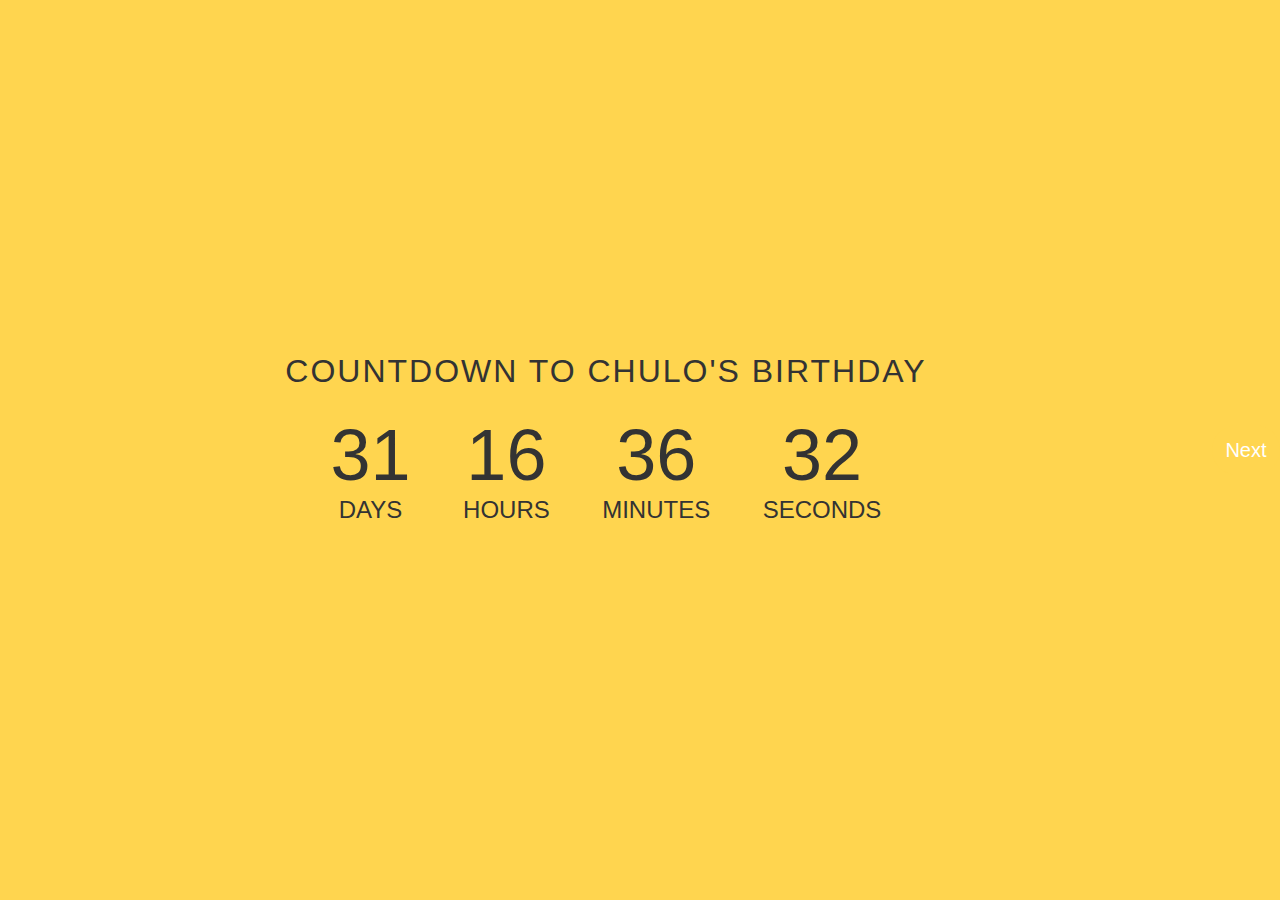
<file: index.html>
<!DOCTYPE html>
<html lang="en">
<head>
    <meta charset="UTF-8">
    <meta http-equiv="X-UA-Compatible" content="IE=edge">
    <meta name="viewport" content="width=device-width, initial-scale=1.0">
    <title>Document</title>
</head>
<link rel="stylesheet" href="style.css">
<body>
    <div class="container">
        <h1 id="headline">Countdown to CHULO'S BIRTHDAY</h1>
        <div id="countdown">
          <ul>
            <li><span id="days"></span>days</li>
            <li><span id="hours"></span>Hours</li>
            <li><span id="minutes"></span>Minutes</li>
            <li><span id="seconds"></span>Seconds</li>
          </ul>
        </div>
        <div id="content" class="emoji">
          <span>🥳</span>
          <span>🎉</span>
          <span>🎂</span>
        </div>
      </div>
      <button class="other" onclick="myBirthday()">Next</button>
    <script src="script.js"></script>
</body>
</html>
</file>
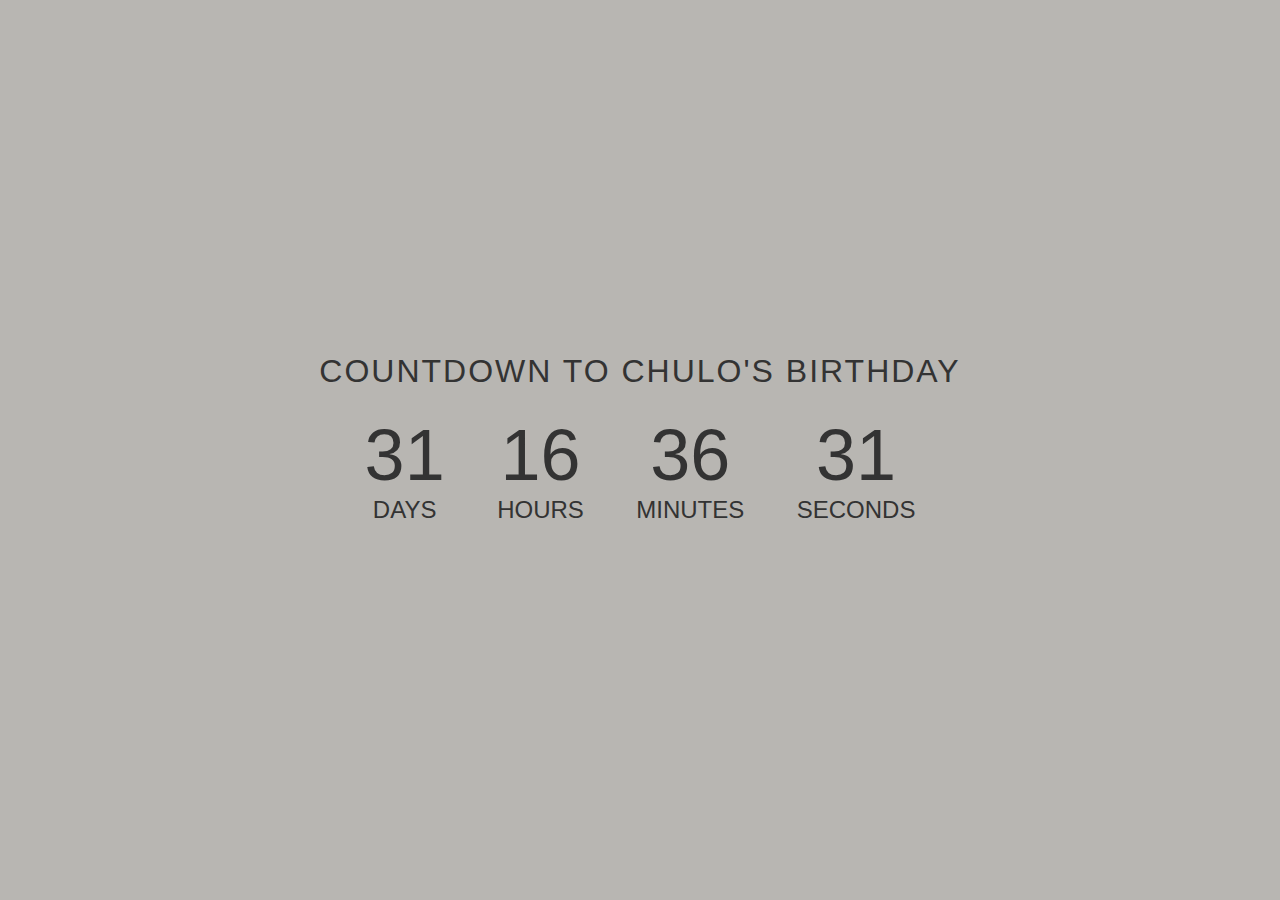
<file: timer.html>
<!DOCTYPE html>
<html lang="en">
<head>
    <meta charset="UTF-8">
    <meta http-equiv="X-UA-Compatible" content="IE=edge">
    <meta name="viewport" content="width=device-width, initial-scale=1.0">
    <title>Document</title>
</head>
<link rel="stylesheet" href="timer.css">
<body>
    <div class="container">
        <h1 id="headline">Countdown to CHULO'S BIRTHDAY</h1>
        <div id="countdown">
          <ul>
            <li><span id="days"></span>days</li>
            <li><span id="hours"></span>Hours</li>
            <li><span id="minutes"></span>Minutes</li>
            <li><span id="seconds"></span>Seconds</li>
          </ul>
        </div>
        <div id="content" class="emoji">
          <span>🥳</span>
          <span>🎉</span>
          <span>🎂</span>
        </div>
      </div>
    <script src="timer.js"></script>
</body>
</html>
</file>
<file: style.css>
/* general styling */
:root {
    --smaller: .75;
  }
  .other{
    color: white;
    padding: 1.5vh;
    border: none;
    border-radius: 1.4em;
    background-color: #ffd54f;
    font-size: 20px;
    

  }
  .other:hover{
    color: #ffd54f;
    background: #fff;
    cursor: pointer;
  }
  * {
    box-sizing: border-box;
    margin: 0;
    padding: 0;
  }
  
  html, body {
    height: 100%;
    margin: 0;
  }
  
  body {
    align-items: center;
    background-color: #ffd54f;
    display: flex;
    font-family: -apple-system, 
      BlinkMacSystemFont, 
      "Segoe UI", 
      Roboto, 
      Oxygen-Sans, 
      Ubuntu, 
      Cantarell, 
      "Helvetica Neue", 
      sans-serif;
  }
  
  .container {
    color: #333;
    margin: 0 auto;
    text-align: center;
  }
  
  h1 {
    font-weight: normal;
    letter-spacing: .125rem;
    text-transform: uppercase;
  }
  
  li {
    display: inline-block;
    font-size: 1.5em;
    list-style-type: none;
    padding: 1em;
    text-transform: uppercase;
  }
  
  li span {
    display: block;
    font-size: 4.5rem;
  }
  
  .emoji {
    display: none;
    padding: 1rem;
  }
  
  .emoji span {
    font-size: 4rem;
    padding: 0 .5rem;
  }
  
  @media all and (max-width: 768px) {
    h1 {
      font-size: calc(1.5rem * var(--smaller));
    }
    
    li {
      font-size: calc(1.125rem * var(--smaller));
    }
    
    li span {
      font-size: calc(3.375rem * var(--smaller));
    }
  }
</file>
<file: timer.css>
/* general styling */
:root {
    --smaller: .75;
  }
  
  * {
    box-sizing: border-box;
    margin: 0;
    padding: 0;
  }
  
  html, body {
    height: 100%;
    margin: 0;
  }
  
  body {
    align-items: center;
    background-color: #b8b6b2;
    display: flex;
    font-family: -apple-system, 
      BlinkMacSystemFont, 
      "Segoe UI", 
      Roboto, 
      Oxygen-Sans, 
      Ubuntu, 
      Cantarell, 
      "Helvetica Neue", 
      sans-serif;
  }
  
  .container {
    color: #333;
    margin: 0 auto;
    text-align: center;
  }
  
  h1 {
    font-weight: normal;
    letter-spacing: .125rem;
    text-transform: uppercase;
  }
  
  li {
    display: inline-block;
    font-size: 1.5em;
    list-style-type: none;
    padding: 1em;
    text-transform: uppercase;
  }
  
  li span {
    display: block;
    font-size: 4.5rem;
  }
  
  .emoji {
    display: none;
    padding: 1rem;
  }
  
  .emoji span {
    font-size: 4rem;
    padding: 0 .5rem;
  }
  
  @media all and (max-width: 768px) {
    h1 {
      font-size: calc(1.5rem * var(--smaller));
    }
    
    li {
      font-size: calc(1.125rem * var(--smaller));
    }
    
    li span {
      font-size: calc(3.375rem * var(--smaller));
    }
  }
</file>
